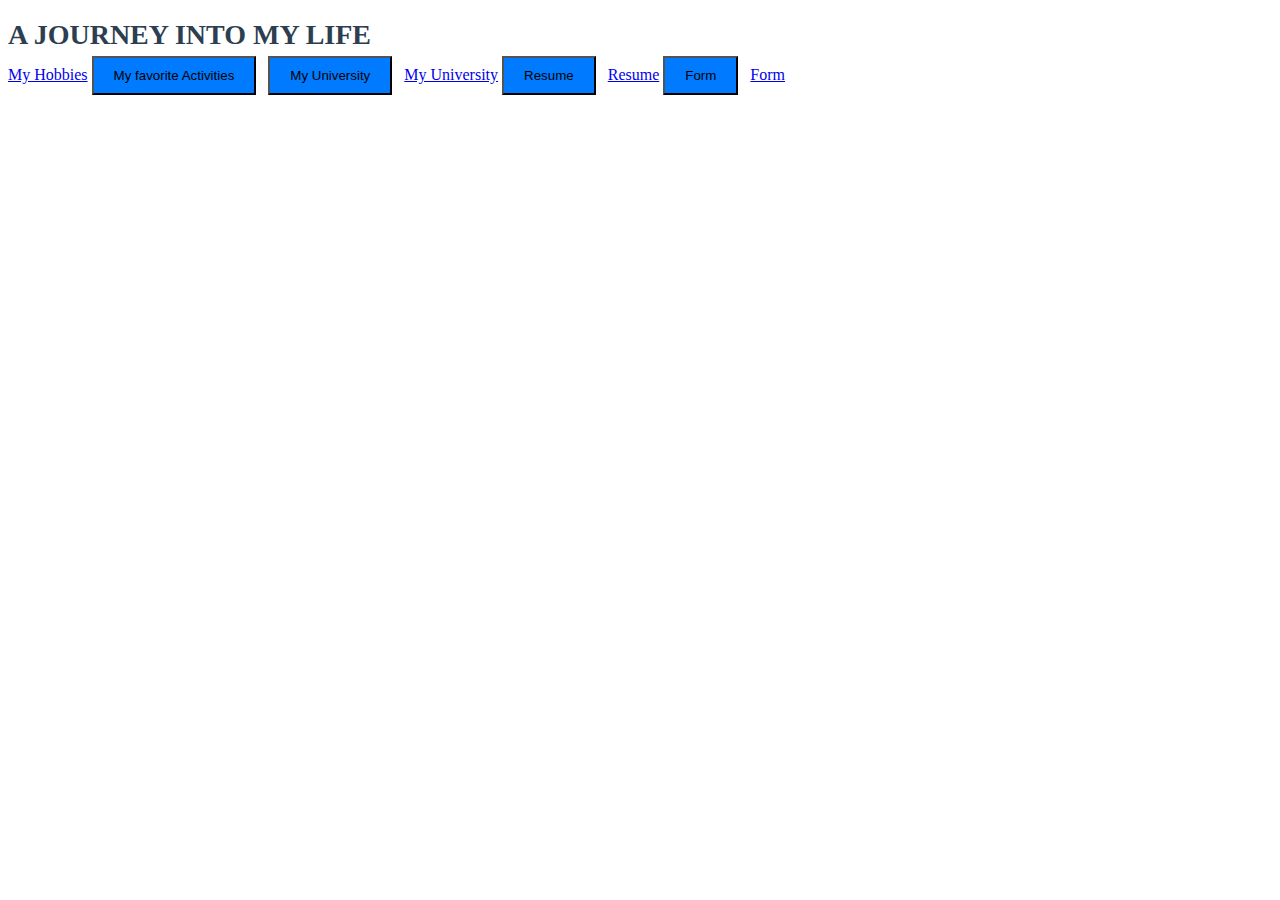
<file: index.html>
<!DOCTYPE html>

<html lang =“en”>
<head>
    <meta charset=“utf-8”>   
    <meta name="viewport" content="width=device-width, initial-scale=1.0">   
    <title> A Journey into my life</title>
    <link rel="stylesheet" href="styles.css">
</head>

<body>
    <h1> A JOURNEY INTO MY LIFE</h1>
    <a href="myHobbies.html">My Hobbies</a>
    <button>My favorite Activities</button>
    <button>My University</button>
    <a href="myUniversity.html">My University</a>
    <button> Resume</button>
    <a href="Resume.html">Resume</a>
    <button>Form</button>
    <a href="Form.html">Form</a>
</body>
</html>
</file>
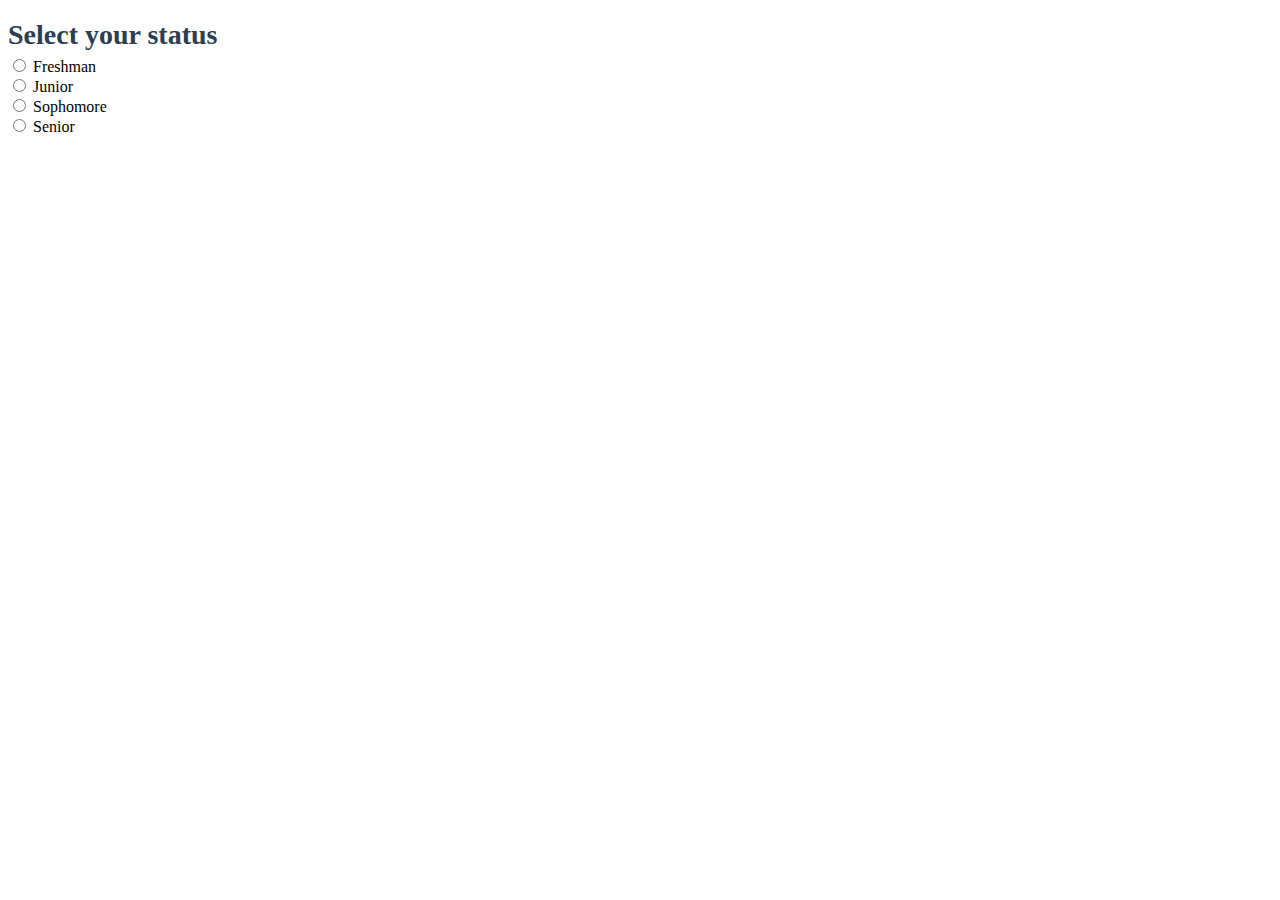
<file: Form.html>
<!DOCTYPE html>

<html lang =“en”>
<head>
    <meta charset=“utf-8”>   
    <meta name="viewport" content="width=device-width, initial-scale=1.0">   
    <title> A Journey into my life</title>
    <link rel="stylesheet" href="styles.css">
</head>
<body>
<h1> Select your status</h1>
 <form>
    
    <input type="radio" id="freshman" name="staus">
    <label for="freshman">Freshman</label><br>
    <input type="radio" id="junior" name="staus">
    <label for="junior">Junior</label><br>
    <input type="radio" id="Sophomore" name="staus">
    <label for="Sophomore">Sophomore</label><br>
    <input type="radio" id="senior" name="staus">
    <label for="Senior">Senior</label><br>

 </form>   
 


</body>
</file>
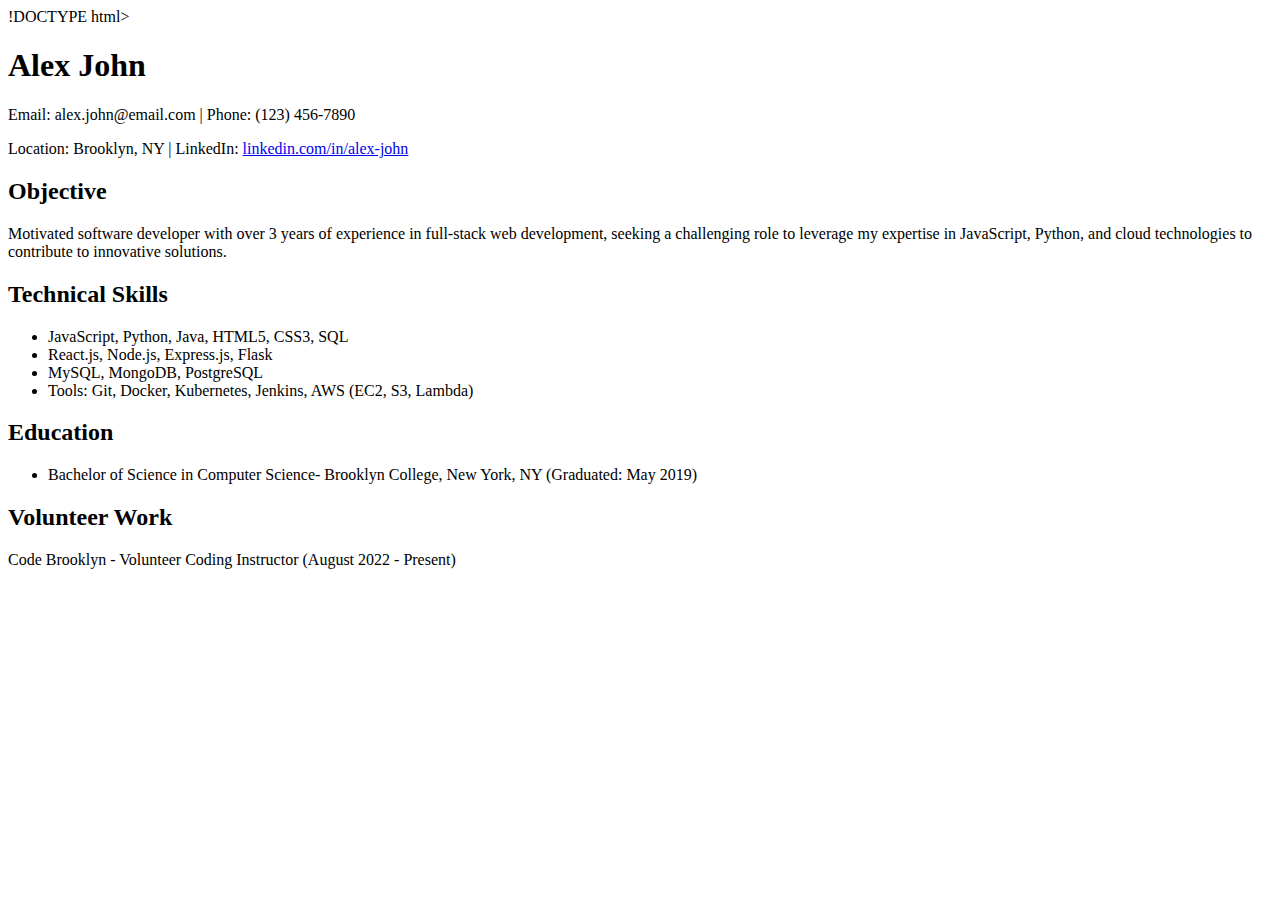
<file: Resume.html>
!DOCTYPE html>

<html lang =“en”>
<head>
    <meta charset=“utf-8”>      
    <title> INSIDE MY WORLD</title>   
</head>

<body>
<h1> Alex John</h1>

    <p>Email: alex.john@email.com | Phone: (123) 456-7890</p>
    <p>Location: Brooklyn, NY | LinkedIn: <a href="https://linkedin.com/in/alex-john">linkedin.com/in/alex-john</a></p>


    <h2>Objective</h2>
    <p>Motivated software developer with over 3 years of experience in full-stack web development, seeking a challenging role to leverage my expertise in JavaScript, Python, and cloud technologies to contribute to innovative solutions.</p>


    <h2>Technical Skills</h2>
    <ul class="skill-list">
        <li>JavaScript, Python, Java, HTML5, CSS3, SQL</li>
        <li> React.js, Node.js, Express.js, Flask</li>
        <li>MySQL, MongoDB, PostgreSQL</li>
        <li>Tools: Git, Docker, Kubernetes, Jenkins, AWS (EC2, S3, Lambda)</li>
    </ul>


    <h2>Education</h2>
    <ul class="education-list">
        <li>Bachelor of Science in Computer Science- Brooklyn College, New York, NY (Graduated: May 2019)</li>
    </ul>


    <h2>Volunteer Work</h2>
    <p>Code Brooklyn - Volunteer Coding Instructor (August 2022 - Present)</p>



</body>
</html>
</file>
<file: styles.css>
body style{
            font-family: Arial, sans-serif;
            background-color: blanchedalmond;
            margin: 20px;
            padding: 0;
        }

        h1, h2 {
            color: #2c3e50;
            margin-bottom: 5px;
        }

        h1 {
            font-size: 28px;
            margin-bottom: 5px;
        }

        h2 {
            font-size: 20px;
            margin-top: 20px;
            border-bottom: 2px solid #2c3e50;
            padding-bottom: 5px;
        }

        
           
        ul li {
            margin-bottom: 10px;
        }

        .skill-list, .education-list {
            margin-left: 20px;
        }
        button {
            display: inline-block;
            margin-right:8px;
            padding: 10px 20px;
            background-color: #007BFF;
            color: white
            border-radius 10px;
            cursor: pointer;
            }
            table, th{
                border: 2px solid blue;
                border-collapse:collapse;
            }
            th,td{
                padding: 9px;
                border: 2px solid blue;
                border-collapse: collapse;
            }
            th{
                text-align: center;
            }
            th,td{
                text-align: center;
            }
</file>
